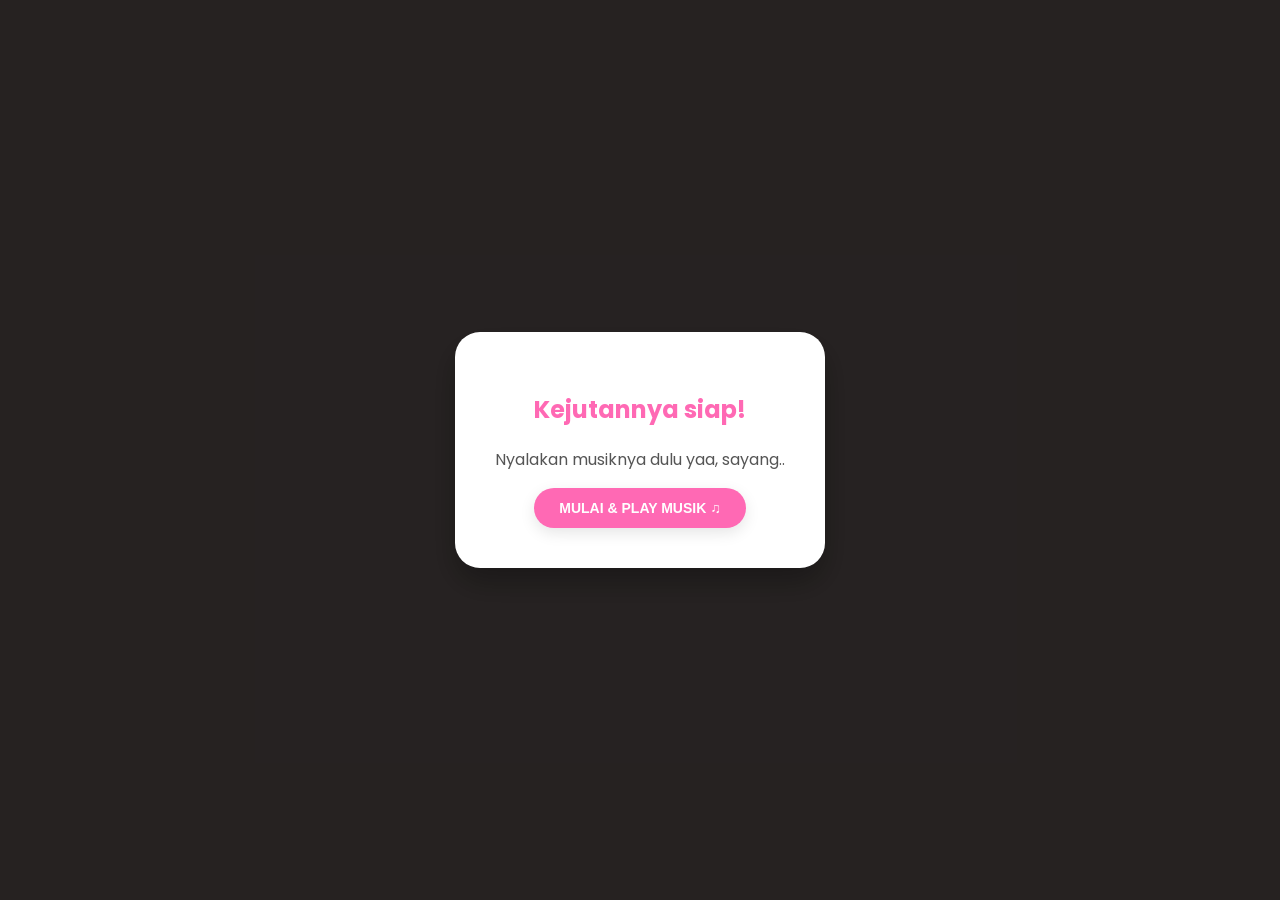
<file: birthday.html>
<!DOCTYPE html>
<html lang="id">
<head>
    <meta charset="UTF-8">
    <meta name="viewport" content="width=device-width, initial-scale=1.0">
    <title>Happy Birthday Roxcelle! ❤️</title>
    <style>
        /* CSS Dasar */
        body {
            margin: 0;
            font-family: 'Poppins', sans-serif; /* Pake font yang lebih bagus */
            background: #ffe4e1; /* Pink muda */
            display: flex;
            justify-content: center;
            align-items: center;
            height: 100vh;
            overflow: hidden;
            color: #333;
        }

        /* Modal Musik */
        #music-overlay {
            position: fixed;
            top: 0; left: 0; width: 100%; height: 100%;
            background: rgba(0,0,0,0.85);
            display: flex;
            justify-content: center;
            align-items: center;
            z-index: 1000;
        }

        .modal-box {
            background: white;
            padding: 40px;
            border-radius: 25px;
            text-align: center;
            box-shadow: 0 15px 30px rgba(0,0,0,0.3);
        }

        /* Kontainer Slide */
        #content-wrapper {
            display: none; /* Muncul setelah musik diaktifkan */
            text-align: center;
            width: 90%;
            max-width: 450px;
            background: rgba(255, 255, 255, 0.6); /* Background transparan dikit */
            padding: 30px;
            border-radius: 20px;
            box-shadow: 0 10px 20px rgba(0,0,0,0.1);
        }

        .slide {
            display: none;
            animation: fadeIn 0.8s ease-in-out;
        }

        .slide.active { display: block; }

        @keyframes fadeIn {
            from { opacity: 0; transform: scale(0.9); }
            to { opacity: 1; transform: scale(1); }
        }

        /* GAYA FOTO PACAR (PENTING!) */
        .girlfriend-img {
            width: 180px; /* Ukuran foto */
            height: 180px;
            object-fit: cover; /* Biar gak gepeng */
            border-radius: 50%; /* Bikin bulat */
            border: 5px solid #fff; /* Bingkai putih */
            box-shadow: 0 8px 15px rgba(0,0,0,0.2);
            margin-bottom: 20px;
        }

        /* Tombol Navigasi */
        .nav-buttons {
            position: fixed;
            bottom: 40px;
            left: 50%;
            transform: translateX(-50%);
            display: flex;
            gap: 20px;
        }

        .btn {
            padding: 12px 25px;
            border-radius: 30px;
            border: none;
            cursor: pointer;
            font-weight: bold;
            transition: 0.3s;
            box-shadow: 0 5px 15px rgba(0,0,0,0.1);
            text-transform: uppercase;
            font-size: 14px;
        }

        #prevBtn { background: #fff; color: #ff69b4; }
        #nextBtn { background: #ff69b4; color: #fff; }

        .btn:hover { transform: translateY(-3px); opacity: 0.9; }
        
        /* Judul & Teks */
        h1 { font-size: 24px; color: #ff1493; margin: 10px 0; }
        p { font-size: 16px; line-height: 1.6; color: #555; }
    </style>
    <link href="https://fonts.googleapis.com/css2?family=Poppins:wght@400;600&display=swap" rel="stylesheet">
</head>
<body>

    <div id="music-overlay">
        <div class="modal-box">
            <h2 style="color: #ff69b4;">Kejutannya siap!</h2>
            <p>Nyalakan musiknya dulu yaa, sayang..</p>
            <button class="btn" id="nextBtn" onclick="startBirthday()">Mulai & Play Musik ♫</button>
        </div>
    </div>

    <audio id="bgm" loop>
        <source src="Sesuatu Di Jogja.mp3" type="audio/mpeg">
    </audio>

    <div id="content-wrapper">
        <div class="slide active">
            <img src="cel1-upsc.jpg" class="girlfriend-img" alt="Sayang">
            <h1>Happy Birthday, Roxcelle! 🎂</h1>
            <p>Hari ini adalah hari yang paling spesial karena kamu lahir ke dunia.</p>
        </div>

        <div class="slide">
            <img src="cel2-upsc.jpg" class="girlfriend-img" alt="Sayang">
            <h1>Makasih yaa.. ❤️</h1>
            <p>Udah jadi orang paling sabar, paling baik, dan paling cantik buat aku.</p>
        </div>

        <div class="slide">
            <img src="IMG_0437.jpg" class="girlfriend-img" alt="Sayang">
            <h1>Wish-nya adalah..</h1>
            <p>Semoga semua impianmu tercapai, selalu sehat, dan kita terus bareng-bareng. Amin!</p>
        </div>

        <div class="slide">
            <img src="IMG_2065.jpg" class="girlfriend-img" alt="Sayang">
            <h1>I Love You So Much ❤️</h1>
            <p>Klik tombol di bawah kalau udah selesai baca ya!</p>
        </div>
    </div>

    <div class="nav-buttons" id="navControl" style="display: none;">
        <button class="btn" id="prevBtn" onclick="changeSlide(-1)">Back</button>
        <button class="btn" id="nextBtn" onclick="changeSlide(1)">Next</button>
    </div>

    <script>
        let currentSlide = 0;
        const slides = document.querySelectorAll('.slide');
        const audio = document.getElementById('bgm');

        // Fungsi Memulai Halaman
        function startBirthday() {
            // Play musik
            audio.play().catch(e => console.log("Audio play diblokir browser"));
            
            // Sembunyikan overlay, munculkan konten
            document.getElementById('music-overlay').style.display = 'none';
            document.getElementById('content-wrapper').style.display = 'block';
            document.getElementById('navControl').style.display = 'flex';
            
            updateNavigation();
        }

        // Fungsi Navigasi Manual (Ganti Slide)
        function changeSlide(n) {
            slides[currentSlide].classList.remove('active');
            currentSlide += n;

            // Batasan slide
            if (currentSlide >= slides.length) currentSlide = slides.length - 1;
            if (currentSlide < 0) currentSlide = 0;

            slides[currentSlide].classList.add('active');
            updateNavigation();
        }

        // Update tampilan tombol Back/Next
        function updateNavigation() {
            const prevBtn = document.getElementById('prevBtn');
            const nextBtn = document.getElementById('nextBtn');

            // Sembunyikan Back di slide pertama
            prevBtn.style.visibility = (currentSlide === 0) ? 'hidden' : 'visible';
            
            // Ubah teks Next jadi Finish di slide terakhir
            if (currentSlide === slides.length - 1) {
                nextBtn.innerText = "Selesai ❤️";
            } else {
                nextBtn.innerText = "Next";
            }
        }
    </script>
</body>
</html>
</file>
